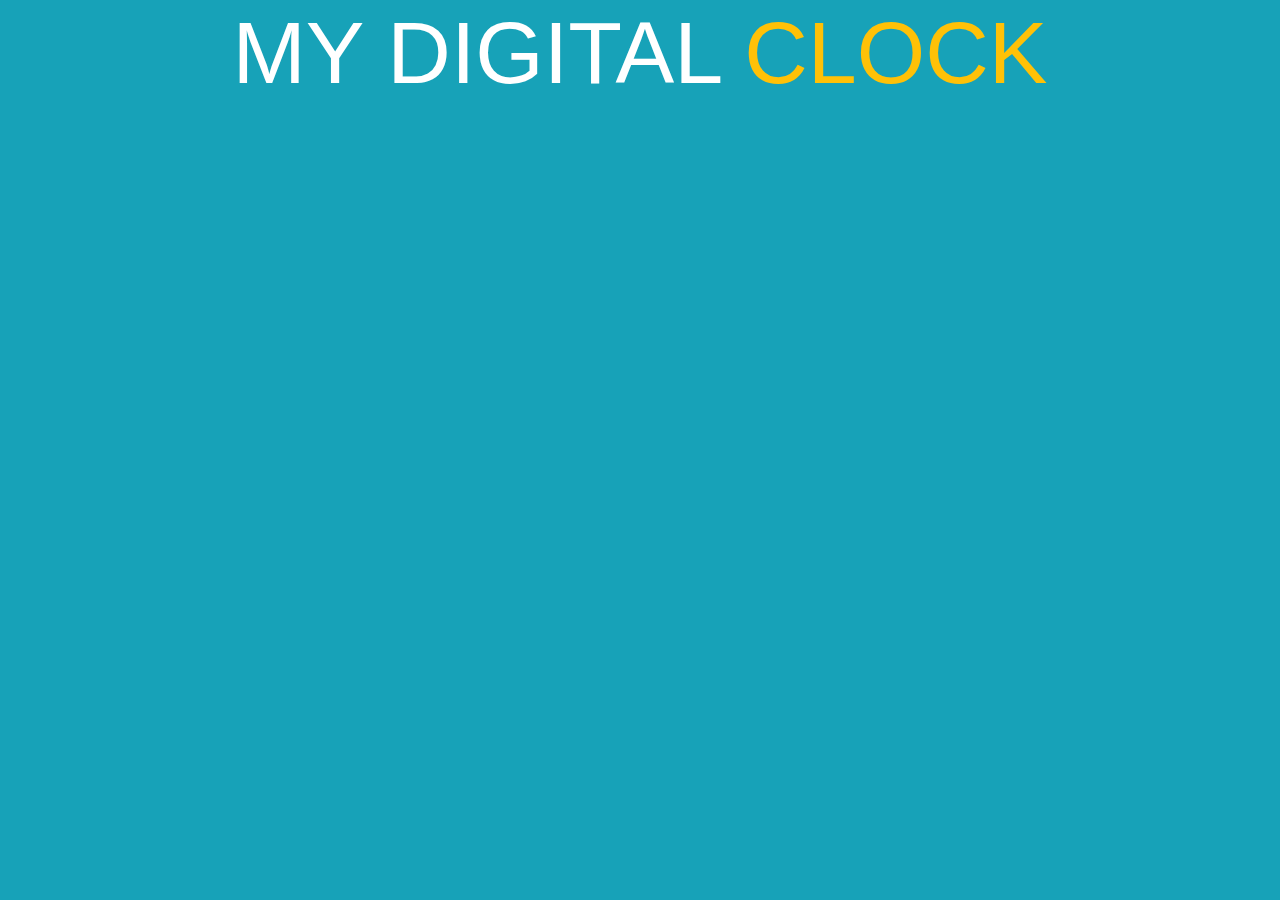
<file: DigitalClock/index.html>
<!DOCTYPE html>
<html lang="en">
    <head>
        <meta charset="UTF-8">
        <meta http-equiv="X-UA-Compatible" content="IE=edge">
        <meta name="viewport" content="width=device-width, initial-scale=1.0">
        <link rel="stylesheet" href="https://stackpath.bootstrapcdn.com/bootstrap/4.5.2/css/bootstrap.min.css">
        <title>Digital Clock</title>
    </head>
<body class="bg-info">
    <div class="container text-center">
        <h2 class="display-2 text-white">MY DIGITAL <span class="text-warning">CLOCK</span></h2>
        <p class="clock display-2 text-white"></p>
        <p class="show"></p>
    </div>
    

    <script src="./digital.js"></script>
    <script src="https://cdn.jsdelivr.net/npm/bootstrap@5.0.2/dist/js/bootstrap.bundle.min.js"></script>
</body>
</html>
</file>
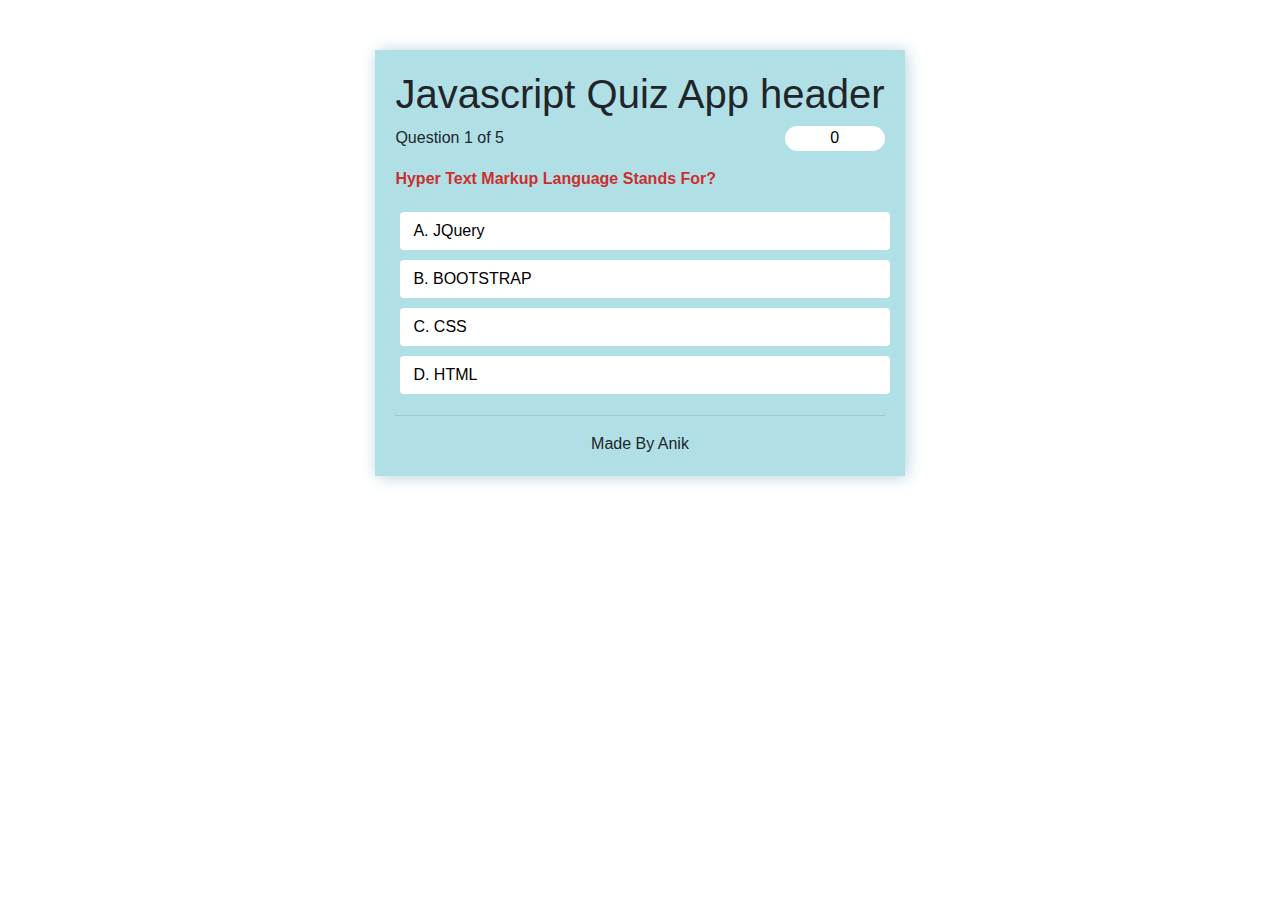
<file: quiz/index.html>
<!DOCTYPE html>
<html lang="en">
<head>
    <meta charset="UTF-8">
    <meta http-equiv="X-UA-Compatible" content="IE=edge">
    <meta name="viewport" content="width=device-width, initial-scale=1.0">
    <link rel="stylesheet" href="https://stackpath.bootstrapcdn.com/bootstrap/4.5.2/css/bootstrap.min.css">
    <link rel="stylesheet" href="./quiz.css">
    <title>My Quiz App</title>
</head>
<body>

<div class="container">
  <div class="quiz-box">
    <div id="quiz">
        <h1>Javascript Quiz App header</h1>
      <div class="quiz-header">
        <p id="progress">Question x of y</p>
        <p id="count-down">0</p>
      </div>
      <p id="question">What is your name ?</p>

        <div class="buttons">
           <button class="btn" id="btn0">A. <span id="choice0"></span></button>
           <button class="btn" id="btn1">B. <span id="choice1"></span></button>
           <button class="btn" id="btn2">C. <span id="choice2"></span></button>
           <button class="btn" id="btn3">D. <span id="choice3"></span></button>
        </div>

            <hr />
        <footer>Made By Anik</footer>
    </div>
  </div>
</div>

   
<script src="./quiz.js"></script>
<script src="https://cdn.jsdelivr.net/npm/bootstrap@5.0.2/dist/js/bootstrap.bundle.min.js"></script>
</body>
</html>
</file>
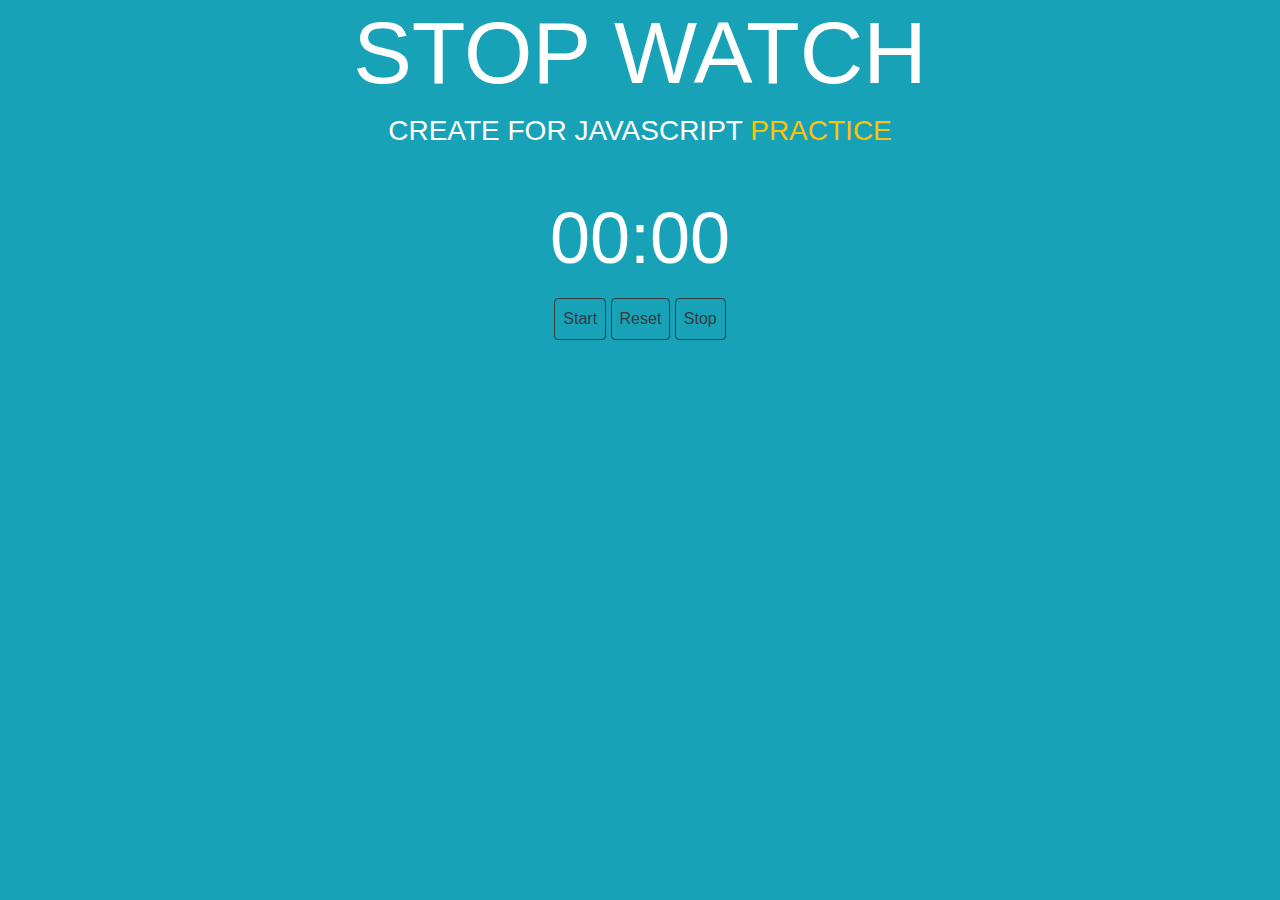
<file: stopWatch/index.html>
<!DOCTYPE html>
<html lang="en">
<head>
    <meta charset="UTF-8">
    <meta http-equiv="X-UA-Compatible" content="IE=edge">
    <meta name="viewport" content="width=device-width, initial-scale=1.0">
    <link rel="stylesheet" href="https://stackpath.bootstrapcdn.com/bootstrap/4.5.2/css/bootstrap.min.css">
    <title>My To DO</title>
</head>
<body class="bg-info">
    <div class="container">
        <h1 class="display-2 text-white text-center">STOP WATCH</h1>
        <h3 class="display-5 text-white text-center">CREATE FOR JAVASCRIPT <span class="text-warning">PRACTICE</span></h3>
    </div>
    <div class="container my-5 text-center text-white">
        <p class="display-3"><span class="second">00</span>:<span class="microSecond">00</span></p>
        <button class="btn btn-outline-dark p-2" id="Start">Start</button>
        <button class="btn btn-outline-dark p-2" id="Reset">Reset</button>
        <button class="btn btn-outline-dark p-2" id="Stop">Stop</button>
    </div>
    
    
    <script src="./stopWatch.js"></script>
    <script src="https://cdn.jsdelivr.net/npm/bootstrap@5.0.2/dist/js/bootstrap.bundle.min.js"></script>
</body>
</html>
</file>
<file: quiz/quiz.css>
.container{
    display: flex;
    justify-content: center;
    text-align: center;
  }
  .quiz-box{
    background-color: powderblue;
    padding: 20px;
    margin-top: 50px;
    box-shadow: 2px 1px 15px rgb(183, 210, 221);
  }
  .quiz-header{
    display: flex;
    justify-content: space-between;
  }
  #count-down{
    width: 100px;
    background-color: white;
    color: black;
    border-radius: 20px;
    height: 25px;
  }
  #question{
    color: rgb(202, 47, 47);
    display: flex;
    font-weight: bold;
  }
  .btn{
      width: 100%;
      background-color: white;
      margin: 5px;
      text-align: left;
      color: black;
  }
  .btn:hover{
      background-color: rgb(216, 127, 216);
      color: white;
  }
  .btn:active{
      background-color: rgb(89, 149, 114);
      color: white;
  }


#score {
    color: midnightblue;
    text-align: center;
    font-size: 20px;
    margin-bottom: 2rem;
}

.quiz-repeat { 
    text-align: center;
    margin: 0 auto;
    margin-bottom: 4rem;
}

.quiz-repeat a {
    font-weight: 600;
    color: black;
    text-decoration: none;
    background-color: white;
    padding: 10px;
    border-radius: 5px;
}

.quiz-repeat a:hover {
  background-color: rgb(216, 127, 216);
  color: white;
}
</file>
